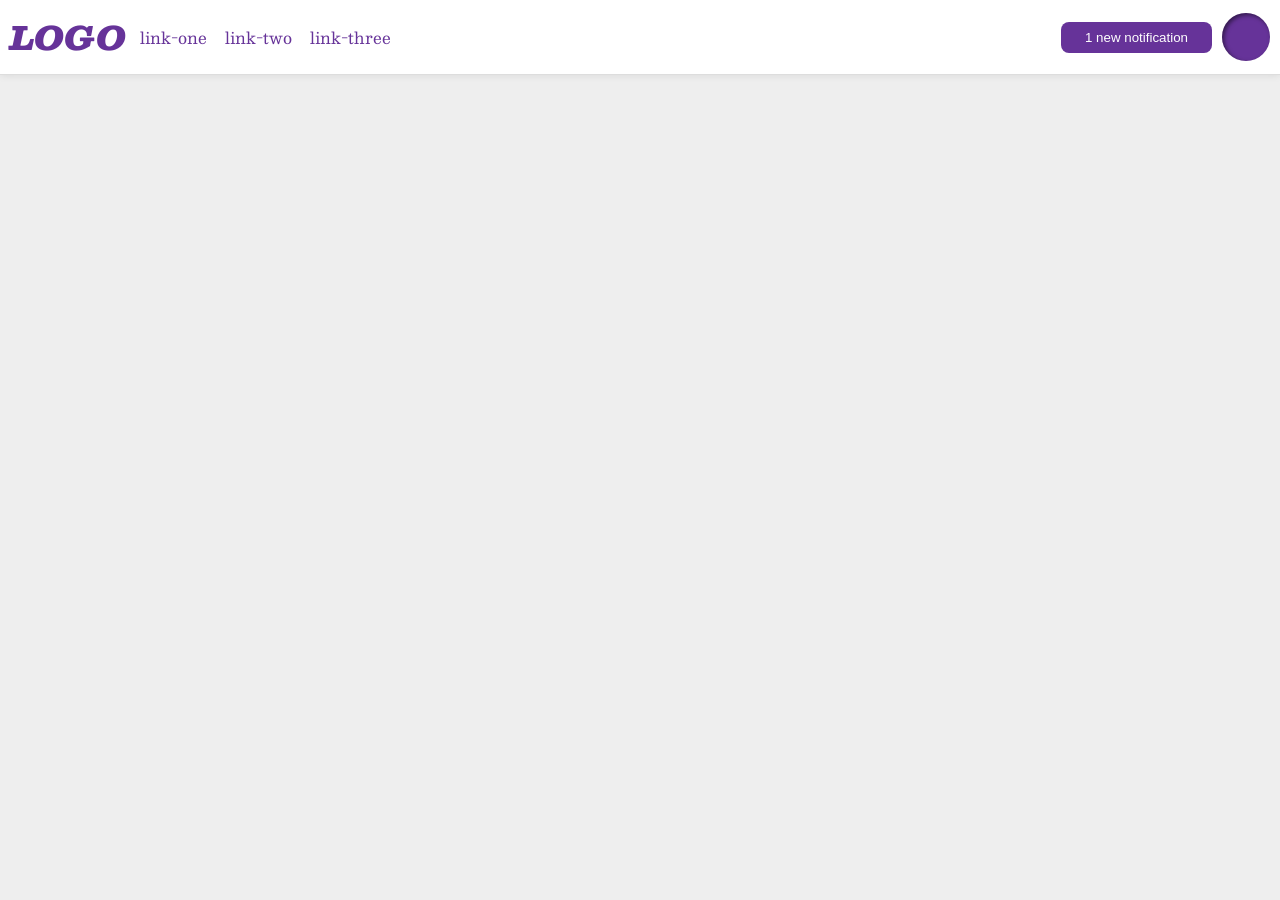
<file: foundations/flex/03-flex-header-2/index.html>
<!DOCTYPE html>
<html lang="en">
  <head>
    <meta charset="UTF-8">
    <meta http-equiv="X-UA-Compatible" content="IE=edge">
    <meta name="viewport" content="width=device-width, initial-scale=1.0">
    <title>Flex Header 2</title>
    <link rel="stylesheet" href="style.css">
  </head>
  <body>
    <div class="header">
      <div class="left">
        <div class="logo">
          LOGO
        </div>
        <ul class="links">
          <li><a href="https://google.com">link-one</a></li>
          <li><a href="https://google.com">link-two</a></li>
          <li><a href="https://google.com">link-three</a></li>
        </ul>
      </div>
        <div class="right">
          <button class="notifications">
          1 new notification
          </button>
          <div class="profile-image"></div>
        </div>
      </div>
    </div>
  </body>
</html>
</file>
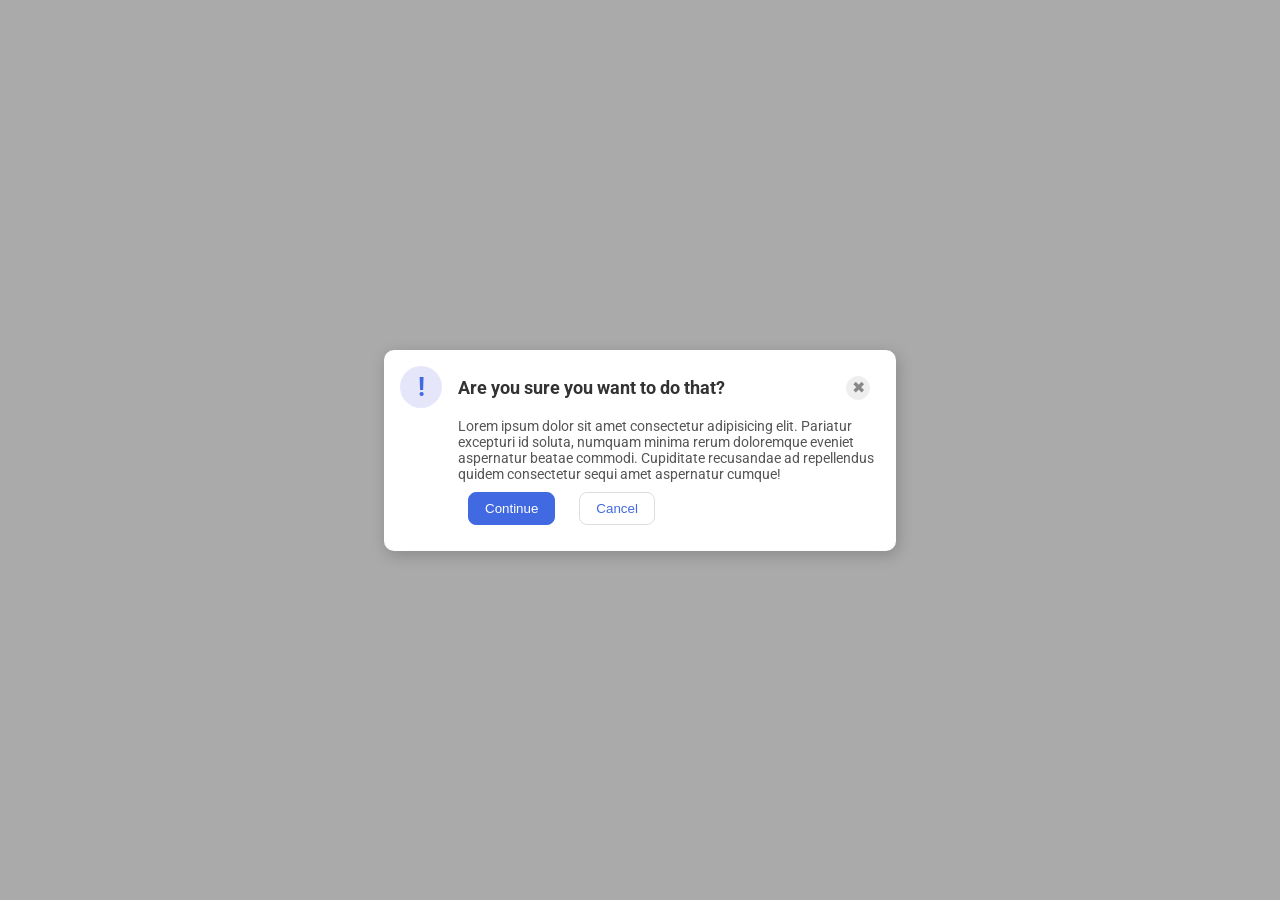
<file: foundations/flex/05-flex-modal/index.html>
<!DOCTYPE html>
<html lang="en">
  <head>
    <meta charset="UTF-8">
    <meta http-equiv="X-UA-Compatible" content="IE=edge">
    <meta name="viewport" content="width=device-width, initial-scale=1.0">
    <link rel="stylesheet" href="style.css">
    <title>Modal</title>
  </head>
  <body>
    <div class="modal">
      <div class="icon">!</div>
      <div class="container">
        <div class="header">Are you sure you want to do that?
          <button class="close-button">✖</button>
        </div>
        <div class="text">Lorem ipsum dolor sit amet consectetur adipisicing elit. Pariatur excepturi id soluta, numquam minima rerum doloremque eveniet aspernatur beatae commodi. Cupiditate recusandae ad repellendus quidem consectetur sequi amet aspernatur cumque!</div>
          <button class="continue">Continue</button>
          <button class="cancel">Cancel</button>
      </div>
    </div>
  </body>
</html>
</file>
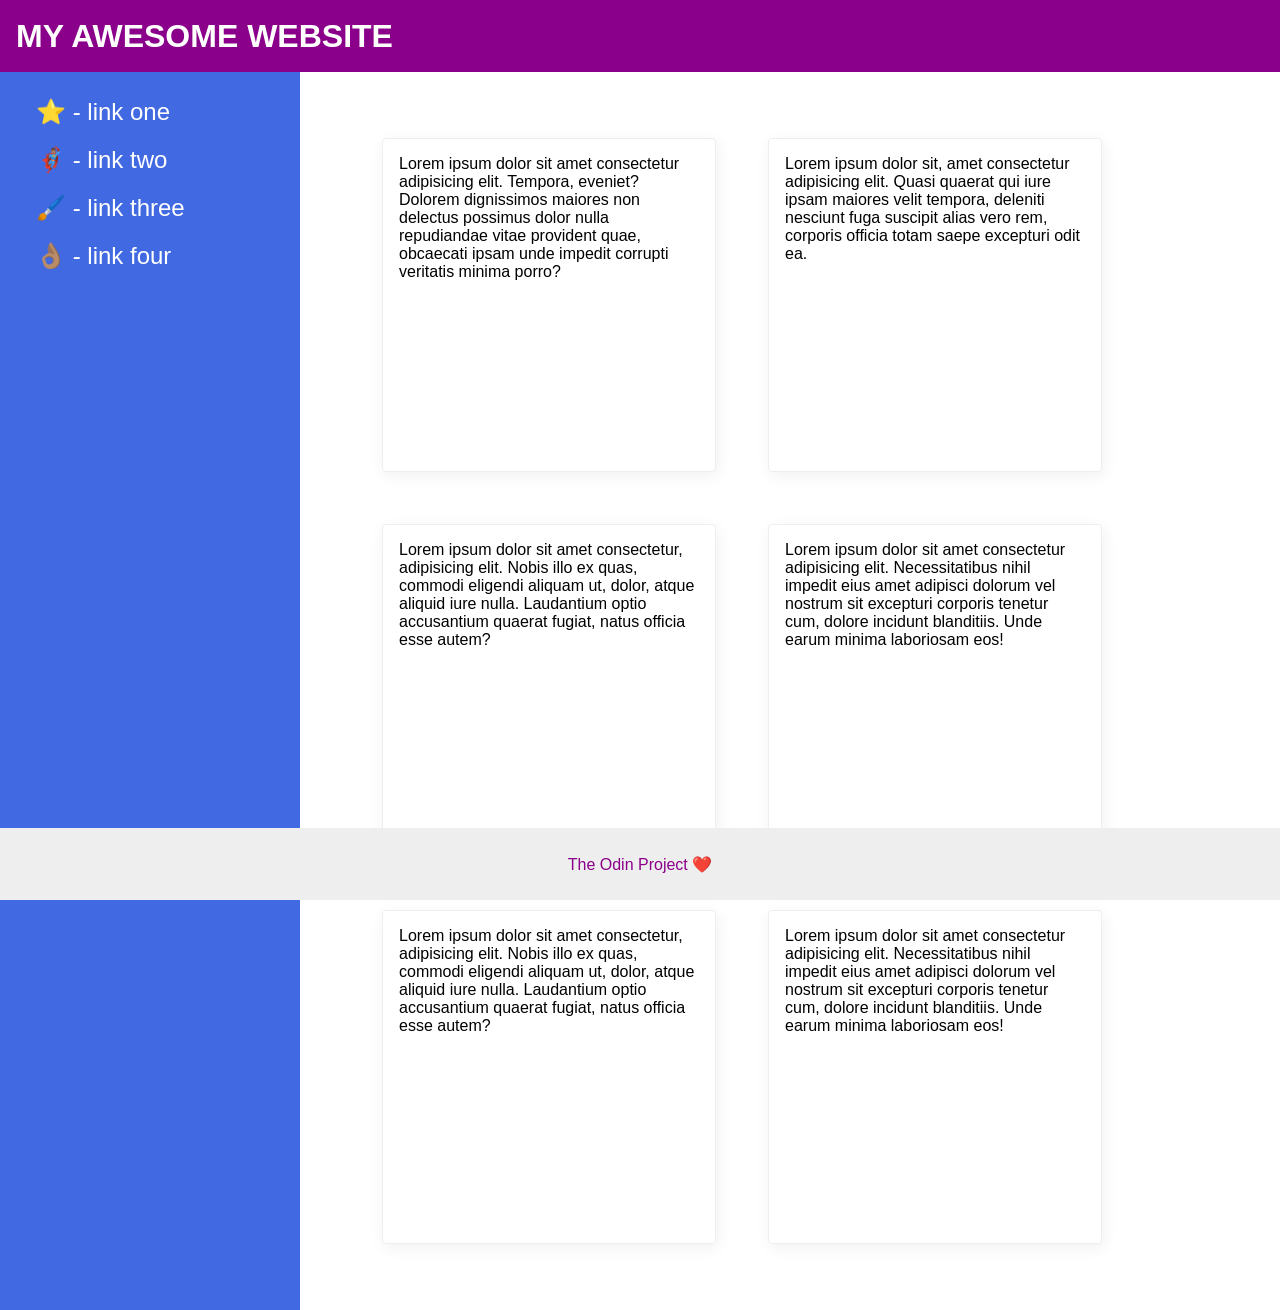
<file: foundations/flex/07-flex-layout-2/index.html>
<!DOCTYPE html>
<html lang="en">
  <head>
    <meta charset="UTF-8">
    <meta http-equiv="X-UA-Compatible" content="IE=edge">
    <meta name="viewport" content="width=device-width, initial-scale=1.0">
    <title>The Holy Grail</title>
    <link rel="stylesheet" href="style.css">
  </head>
  <body>
    <div class="header">
      MY AWESOME WEBSITE
    </div>
    <div class="main">
      <div class="sidebar">
        <ul>
          <li><a href="#">⭐ - link one</a></li>
          <li><a href="#">🦸🏽‍♂️ - link two</a></li>
          <li><a href="#">🖌️ - link three</a></li>
          <li><a href="#">👌🏽 - link four</a></li>
        </ul>
      </div>
      <div class="card-container">
        <div class="card">Lorem ipsum dolor sit amet consectetur adipisicing elit. Tempora, eveniet? Dolorem dignissimos maiores non delectus possimus dolor nulla repudiandae vitae provident quae, obcaecati ipsam unde impedit corrupti veritatis minima porro?</div>
        <div class="card">Lorem ipsum dolor sit, amet consectetur adipisicing elit. Quasi quaerat qui iure ipsam maiores velit tempora, deleniti nesciunt fuga suscipit alias vero rem, corporis officia totam saepe excepturi odit ea.</div>
        <div class="card">Lorem ipsum dolor sit amet consectetur, adipisicing elit. Nobis illo ex quas, commodi eligendi aliquam ut, dolor, atque aliquid iure nulla. Laudantium optio accusantium quaerat fugiat, natus officia esse autem?</div>
        <div class="card">Lorem ipsum dolor sit amet consectetur adipisicing elit. Necessitatibus nihil impedit eius amet adipisci dolorum vel nostrum sit excepturi corporis tenetur cum, dolore incidunt blanditiis. Unde earum minima laboriosam eos!</div>
        <div class="card">Lorem ipsum dolor sit amet consectetur, adipisicing elit. Nobis illo ex quas, commodi eligendi aliquam ut, dolor, atque aliquid iure nulla. Laudantium optio accusantium quaerat fugiat, natus officia esse autem?</div>
        <div class="card">Lorem ipsum dolor sit amet consectetur adipisicing elit. Necessitatibus nihil impedit eius amet adipisci dolorum vel nostrum sit excepturi corporis tenetur cum, dolore incidunt blanditiis. Unde earum minima laboriosam eos!</div>
      </div> 
    </div>
    <div class="footer">
      The Odin Project ❤️
    </div>
  </body>
</html>
</file>
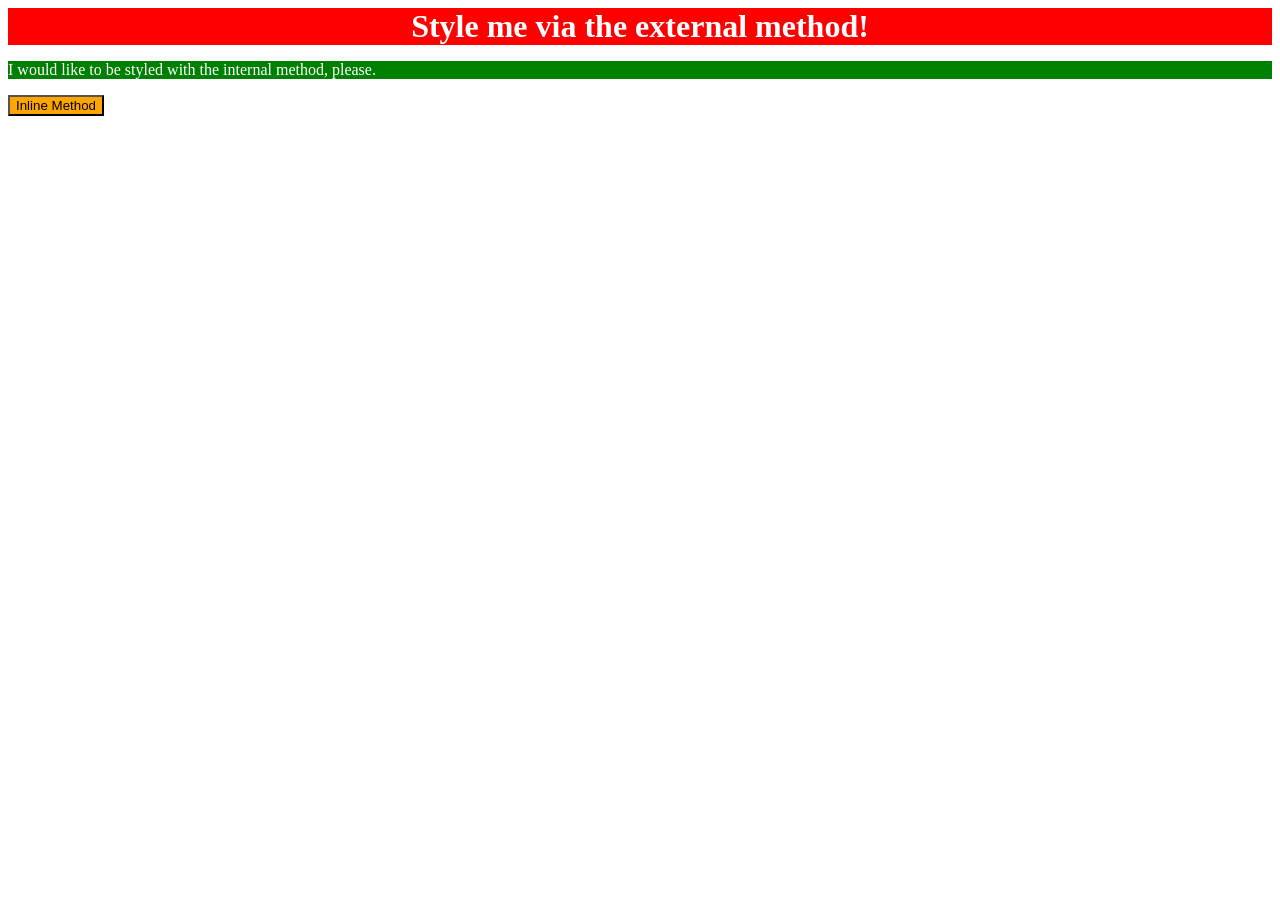
<file: foundations/intro-to-css/01-css-methods/index.html>
<!DOCTYPE html>
<html lang="en">
  <head>
    <meta charset="UTF-8">
    <meta http-equiv="X-UA-Compatible" content="IE=edge">
    <meta name="viewport" content="width=device-width, initial-scale=1.0">
    <title>Methods for Adding CSS</title>
    <link href="styles.css" rel="stylesheet">
    <style>
      p {
        color: white;
        background-color: green;
      }
    </style>
  </head>
  <body>
    <div>Style me via the external method!</div>
    <p>I would like to be styled with the internal method, please.</p>
    <button style=" background-color: orange;">Inline Method</button>
  </body>
</html>
</file>
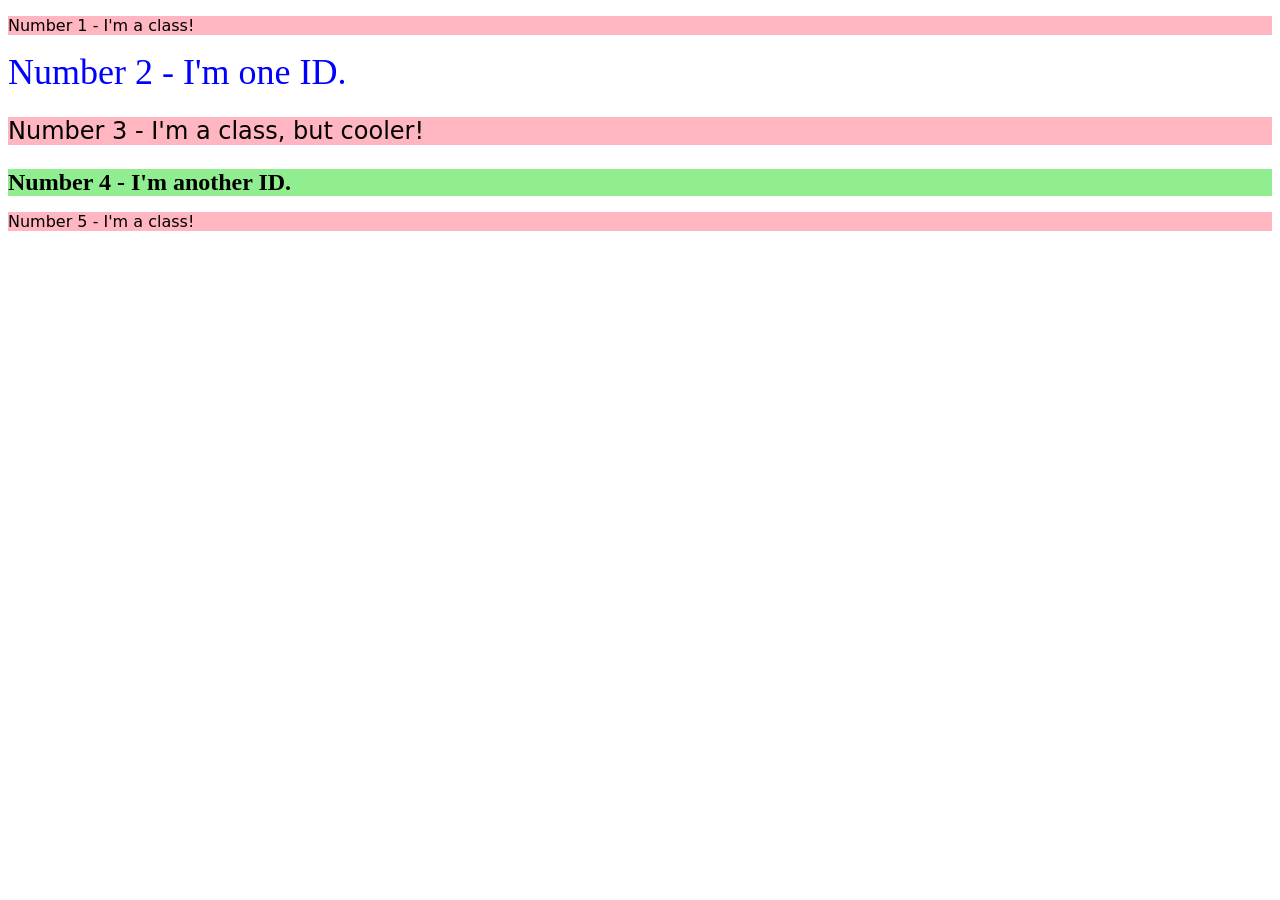
<file: foundations/intro-to-css/02-class-id-selectors/index.html>
<!DOCTYPE html>
<html lang="en">
  <head>
    <meta charset="UTF-8">
    <meta http-equiv="X-UA-Compatible" content="IE=edge">
    <meta name="viewport" content="width=device-width, initial-scale=1.0">
    <title>Class and ID Selectors</title>
    <link rel="stylesheet" href="style.css">
  </head>
  <body>
    <p class="odd">Number 1 - I'm a class!</p>
    <div id="id-2">Number 2 - I'm one ID.</div>
    <p class ="odd cooler">Number 3 - I'm a class, but cooler!</p>
    <div id="id-4">Number 4 - I'm another ID.</div>
    <p class ="odd">Number 5 - I'm a class!</p>
  </body>
</html>
</file>
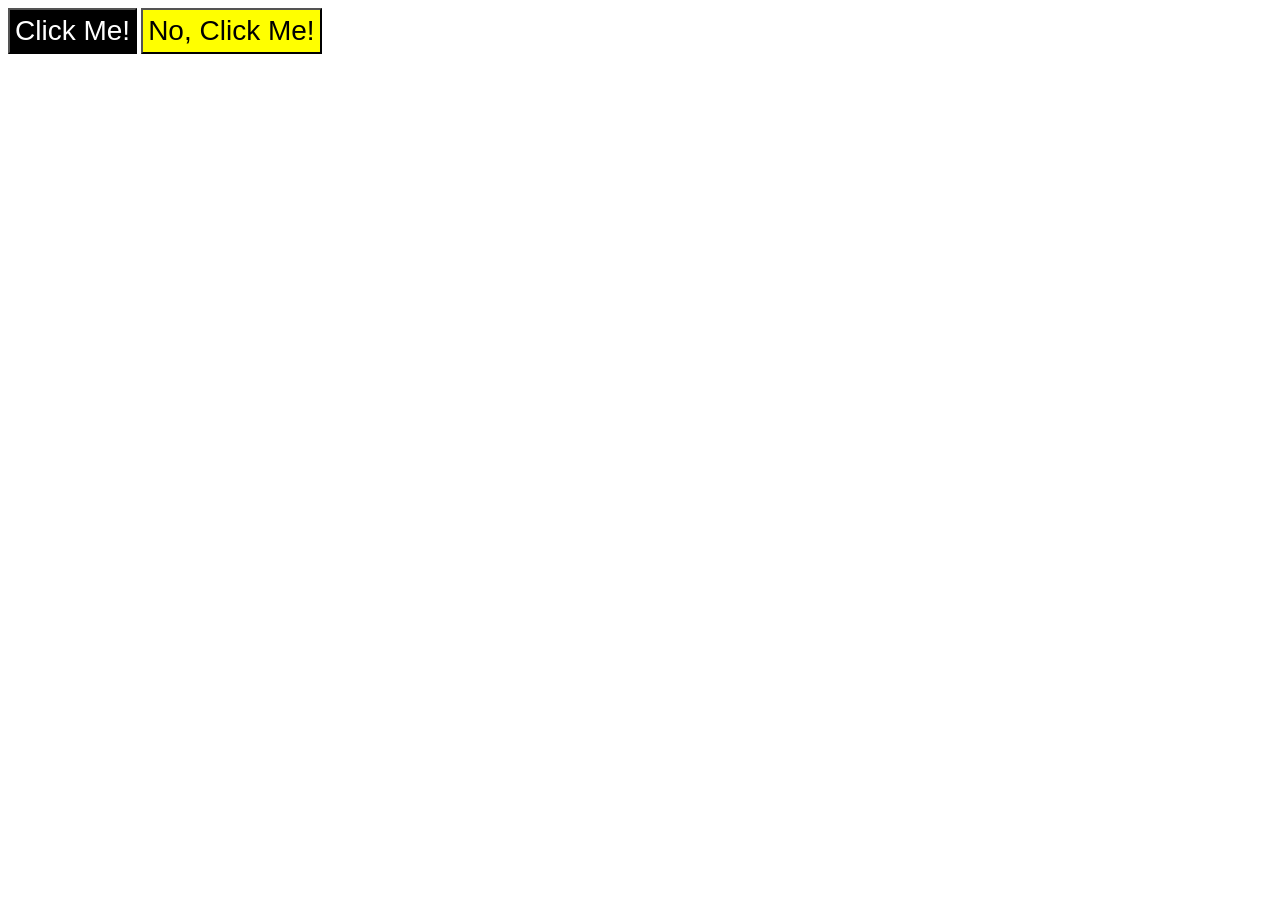
<file: foundations/intro-to-css/03-grouping-selectors/index.html>
<!DOCTYPE html>
<html lang="en">
  <head>
    <meta charset="UTF-8">
    <meta http-equiv="X-UA-Compatible" content="IE=edge">
    <meta name="viewport" content="width=device-width, initial-scale=1.0">
    <title>Grouping Selectors</title>
    <link rel="stylesheet" href="style.css">
  </head>
  <body>
    <button class="first">Click Me!</button>
    <button class="second">No, Click Me!</button>
  </body>
</html>
</file>
<file: foundations/flex/03-flex-header-2/style.css>
/* this is some magical font-importing.  
you'll learn about it later. */
@import url('https://fonts.googleapis.com/css2?family=Besley:ital,wght@0,400;1,900&display=swap');

body {
  margin: 0;
  background: #eee;
  font-family: Besley, serif;
}

.header {
  background: white;
  border-bottom: 1px solid #ddd;
  box-shadow: 0 0 8px rgba(0,0,0,.1);
  display: flex;
  justify-content: space-between;
  padding: 10px;
}

.profile-image {
  background: rebeccapurple;
  box-shadow: inset 2px 2px 4px rgba(0,0,0,.5);
  border-radius: 50%;
  width: 48px;
  height: 48px;
}

.logo {
  color: rebeccapurple;
  font-size: 32px;
  font-weight: 900;
  font-style: italic;
}

button {
  border: none;
  border-radius: 8px;
  background: rebeccapurple;
  color: white;
  padding: 8px 24px;
}

a {
  /* this removes the line under our links */
  text-decoration: none;
  color: rebeccapurple;
  margin: 4px;
}

ul {
  list-style-type: none;
  display: flex;
  margin: 0;
  padding: 0;
  gap: 10px;
}

.left, .right{
  display: flex;
  align-items: center;
  gap: 10px;
}
</file>
<file: foundations/flex/05-flex-modal/style.css>
@import url('https://fonts.googleapis.com/css2?family=Roboto:wght@400;700&display=swap');

html, body {
  height: 100%;
}

body {
  font-family: Roboto, sans-serif;
  margin: 0;
  background: #aaaaaa;
  color: #333;
  /* I'll give you this one for free lol */
  display: flex;
  align-items: center;
  justify-content: center;
}

.modal {
  background: white;
  width: 480px;
  border-radius: 10px;
  box-shadow: 2px 4px 16px rgba(0,0,0,.2);
  display: flex;
  gap: 16px;
  padding: 16px;
}

.icon {
  color: royalblue;
  font-size: 26px;
  font-weight: 700;
  background: lavender;
  width: 42px;
  height: 42px;
  border-radius: 50%;
  display: flex;
  align-items: center;
  justify-content: center;
  flex-shrink: 0;
}

.close-button {
  background: #eee;
  border-radius: 50%;
  color: #888;
  font-weight: 400;
  font-size: 16px;
  height: 24px;
  width: 24px;
  display: flex;
  align-items: center;
  justify-content: center;
  border: 1px solid #eee;
  padding: 0;
}

button {
  cursor: pointer;
  padding: 8px 16px;
  border-radius: 8px;
  margin: 10px;
}

button.continue {
  background: royalblue;
  border: 1px solid royalblue;
  color: white;
}

button.cancel {
  background: white;
  border: 1px solid #ddd;
  color: royalblue;
}

.header {
  display: flex;
  align-items: center;
  justify-content: space-between;
  font-size: 18px;
  font-weight: 700;
  margin-bottom: 8px;
}

.text {
  font-size: 14px;
  color: #555;
}
</file>
<file: foundations/flex/07-flex-layout-2/style.css>
body {
  font-family: -apple-system, BlinkMacSystemFont, 'Segoe UI', Roboto, Oxygen, Ubuntu, Cantarell, 'Open Sans', 'Helvetica Neue', sans-serif;
  margin: 0;
  min-height: 100vh;
}

.header {
  height: 72px;
  background: darkmagenta;
  color: white;
  display: flex;
  align-items: center;
  font-weight: 900;
  font-size: 32px;
  padding-left: 16px;
}

.footer {
  position: fixed;
  bottom: 0;
  left: 0;
  right: 0;
  height: 72px;
  background: #eee;
  color: darkmagenta;
  display: flex;
  justify-content: center;
  align-items: center;
}

.sidebar {
  width: 300px;
  background: royalblue;
  box-sizing: border-box;
  display: flex;
  flex-shrink: 0;
  width: 300px;
  padding: 16px;
  margin: 0 auto;
}

.card {
  border: 1px solid #eee;
  box-shadow: 2px 4px 16px rgba(0,0,0,.06);
  border-radius: 4px;
  display: flex;
  padding: 16px;
  margin: 16px;
  width: 300px;
  height: 300px;
}

a {
  /* this removes the line under our links */
  text-decoration: none;
  color: white;
  padding: 10px;
}

ul {
  list-style: none;
  margin: 0;
  display: flex;
  flex-direction: column;
  font-size: 24px;
  padding: 10px;
  gap: 20px;
}

.card-container {
  display: flex;
  flex-wrap: wrap;
  gap: 20px;
  padding: 50px;
}

.main {
  display: flex;
  gap: 16px;
}
</file>
<file: foundations/intro-to-css/01-css-methods/styles.css>
div {
    color: white;
    background-color: red;
    font-size: 32px;
    font-weight: 800;
    text-align: center;
}
</file>
<file: foundations/intro-to-css/02-class-id-selectors/style.css>
.odd {
    background-color: lightpink;
    font-family: Verdana, DejaVu Sans, sans-serif;
    }
#id-2 {
    font-size: 36px;
    color:blue;
    }
#id-4 {
    font-size: 24px;
    background-color:lightgreen;
    font-weight: bold;
    }
.cooler {
    font-size: 24px;
    }
</file>
<file: foundations/intro-to-css/03-grouping-selectors/style.css>
/* Add CSS Styling */
.first {
    background-color: black;
    color: white;
}
.second {
    background-color: yellow;
}
.first, .second {
    font-size: 28px;
    font-family: Helvetica, 'Times New Roman', sans-serif;
    padding: 5px;
}
</file>
